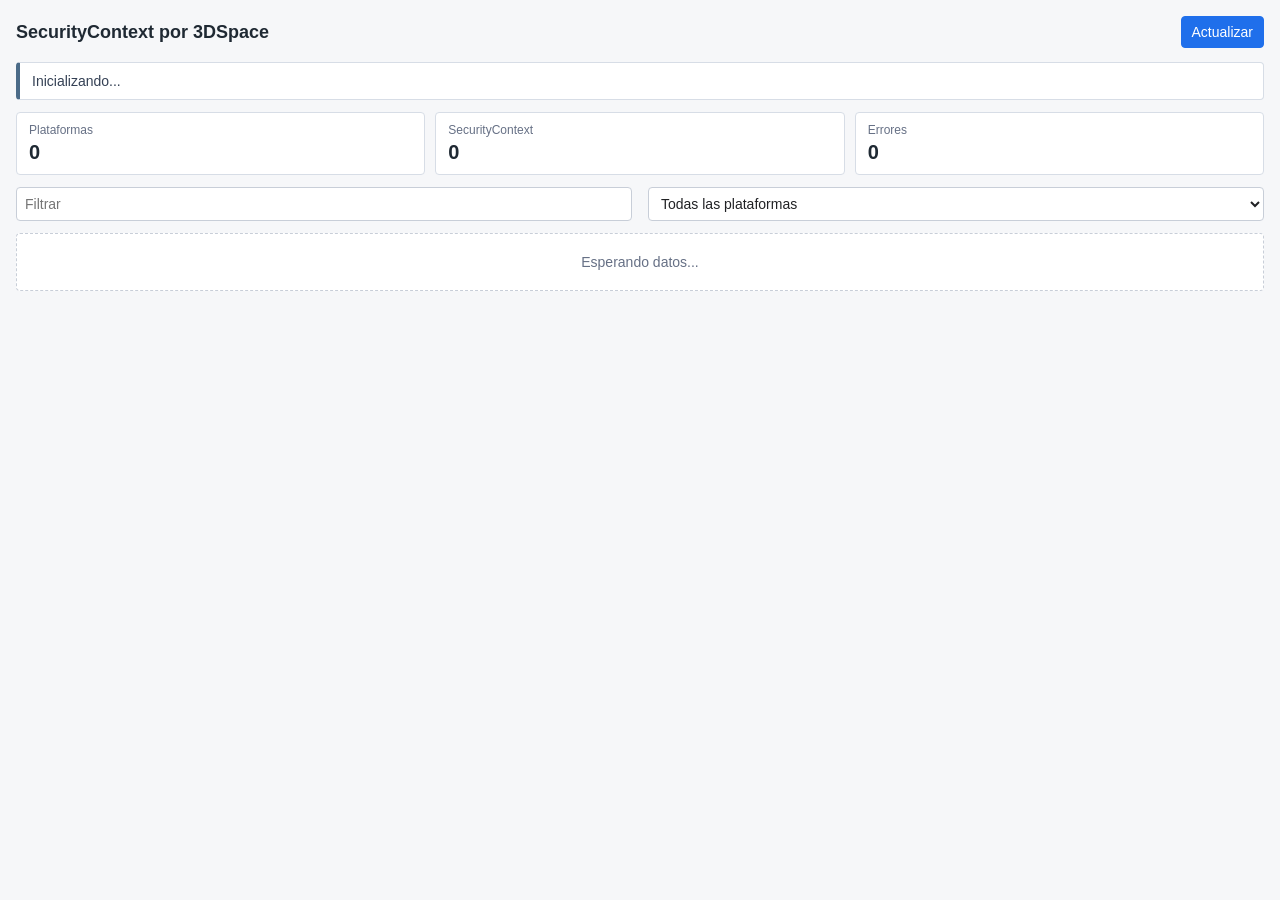
<file: index.html>
<?xml version="1.0" encoding="utf-8" ?>
<!DOCTYPE html PUBLIC "-//W3C//DTD XHTML 1.0 Strict//EN" "http://www.w3.org/TR/xhtml1/DTD/xhtml1-strict.dtd">
<html xmlns="http://www.w3.org/1999/xhtml" xmlns:widget="http://www.netvibes.com/ns/">
<head>
    <meta charset="UTF-8" />
    <title>SecurityContext por 3DSpace</title>
    <meta name="author" content="DSIS" />
    <meta name="description" content="SecurityContext por 3DSpace" />
    <meta name="apiVersion" content="1.3" />
    <meta name="debugMode" content="true" />
    <meta name="strictMode" content="false" />
    <link rel="stylesheet" type="text/css" href="./styles/Main.css?v=3" />
    <script type="text/javascript" src="./scripts/Main.js?v=4"></script>
    <script type="text/javascript">
        function widgetLoading() {
            if (widget) {
                executeWidgetCode();
            } else {
                console.warn("Defered widget Loading");
                setTimeout(widgetLoading, 100);
            }
        }
        widgetLoading();
    </script>
</head>

<body>
<div class="app">
        <div class="toolbar">
            <h1>SecurityContext por 3DSpace</h1>
            <div class="actions">
                <button id="refresh" class="primary" type="button">Actualizar</button>
            </div>
        </div>

        <div id="status" class="status">Inicializando...</div>

        <div class="summary">
            <div class="metric">
                <div class="metric-label">Plataformas</div>
                <div id="platformCount" class="metric-value">0</div>
            </div>
            <div class="metric">
                <div class="metric-label">SecurityContext</div>
                <div id="contextCount" class="metric-value">0</div>
            </div>
            <div class="metric">
                <div class="metric-label">Errores</div>
                <div id="errorCount" class="metric-value">0</div>
            </div>
        </div>

        <div class="filters">
            <input id="search" type="search" placeholder="Filtrar" />
            <select id="platformFilter" aria-label="Filtrar por plataforma">
                <option value="">Todas las plataformas</option>
            </select>
        </div>

        <div id="spaceList" class="space-list">
            <div class="empty">Esperando datos...</div>
        </div>
    </div>
</body>
</html>
</file>
<file: styles/Main.css>
html,
        body {
            margin: 0;
            padding: 0;
            width: 100%;
            height: 100%;
            overflow: hidden;
            font-family: Arial, Helvetica, sans-serif;
            font-size: 14px;
            color: #202124;
            background: #f6f7f9;
        }

        * {
            box-sizing: border-box;
        }

        .app {
            height: 100vh;
            max-height: 100vh;
            overflow: auto;
            padding: 16px;
        }

        .toolbar {
            display: flex;
            align-items: center;
            justify-content: space-between;
            gap: 12px;
            margin-bottom: 14px;
        }

        h1 {
            margin: 0;
            font-size: 18px;
            font-weight: 700;
            color: #1f2933;
        }

        .actions {
            display: flex;
            align-items: center;
            gap: 8px;
        }

        button {
            border: 1px solid #c8ced8;
            border-radius: 4px;
            background: #ffffff;
            color: #1f2933;
            cursor: pointer;
            font: inherit;
            min-height: 32px;
            padding: 6px 10px;
        }

        button:hover {
            background: #eef3f8;
        }

        button.primary {
            border-color: #1f6feb;
            background: #1f6feb;
            color: #ffffff;
        }

        button.primary:hover {
            background: #185abc;
        }

        button.icon {
            width: 32px;
            min-width: 32px;
            padding: 0;
            font-size: 16px;
            line-height: 1;
        }

        .status {
            margin-bottom: 12px;
            padding: 10px 12px;
            border: 1px solid #d7dde6;
            border-left: 4px solid #4b6b88;
            border-radius: 4px;
            background: #ffffff;
            color: #344054;
            white-space: pre-wrap;
            word-break: break-word;
        }

        .status.error {
            border-left-color: #c62828;
            color: #8a1f1f;
        }

        .status.success {
            border-left-color: #2e7d32;
            color: #1f5c25;
        }

        .summary {
            display: grid;
            grid-template-columns: repeat(3, minmax(0, 1fr));
            gap: 10px;
            margin-bottom: 12px;
        }

        .metric {
            padding: 10px 12px;
            border: 1px solid #d7dde6;
            border-radius: 4px;
            background: #ffffff;
        }

        .metric-label {
            color: #667085;
            font-size: 12px;
            margin-bottom: 4px;
        }

        .metric-value {
            color: #1f2933;
            font-size: 20px;
            font-weight: 700;
        }

        .filters {
            display: flex;
            align-items: center;
            margin-bottom: 12px;
        }

        #search {
            flex: 1 1 0;
            margin-right: 16px;
        }

        #platformFilter {
            flex: 1 1 0;
        }

        input,
        select {
            box-sizing: border-box;
            width: 100%;
            min-width: 0;
            height: 34px;
            border: 1px solid #c8ced8;
            border-radius: 4px;
            padding: 6px 8px;
            background: #ffffff;
            color: #202124;
            font: inherit;
        }

        input:focus,
        select:focus {
            outline: 2px solid #1f2933;
            outline-offset: -2px;
        }

        .space-list {
            display: grid;
            gap: 12px;
        }

        .space-card {
            border: 1px solid #d7dde6;
            border-radius: 6px;
            background: #ffffff;
            overflow: hidden;
        }

        .space-header {
            display: flex;
            align-items: flex-start;
            justify-content: space-between;
            gap: 12px;
            padding: 12px;
            border-bottom: 1px solid #e3e7ee;
            background: #fbfcfd;
        }

        .space-title {
            margin: 0 0 4px 0;
            font-size: 15px;
            font-weight: 700;
            color: #1f2933;
            word-break: break-word;
        }

        .space-url {
            color: #667085;
            font-size: 12px;
            word-break: break-all;
        }

        .badge {
            flex: 0 0 auto;
            border-radius: 999px;
            padding: 4px 8px;
            background: #e8f1ff;
            color: #174ea6;
            font-size: 12px;
            font-weight: 700;
        }

        .context-list {
            display: grid;
        }

        .context-row {
            display: grid;
            grid-template-columns: minmax(0, 1fr) auto;
            gap: 10px;
            padding: 10px 12px;
            border-top: 1px solid #edf0f4;
        }

        .context-row:first-child {
            border-top: 0;
        }

        .context-main {
            min-width: 0;
        }

        .context-label {
            margin-bottom: 4px;
            font-weight: 700;
            color: #1f2933;
            word-break: break-word;
        }

        .context-meta {
            margin-bottom: 6px;
            color: #667085;
            font-size: 12px;
            word-break: break-word;
        }

        .context-value {
            display: block;
            width: 100%;
            padding: 7px 8px;
            border: 1px solid #dde3ec;
            border-radius: 4px;
            background: #f8fafc;
            color: #243447;
            font-family: Consolas, "Courier New", monospace;
            font-size: 12px;
            line-height: 1.45;
            white-space: normal;
            word-break: break-all;
        }

        .empty {
            padding: 20px 12px;
            border: 1px dashed #c8ced8;
            border-radius: 4px;
            background: #ffffff;
            color: #667085;
            text-align: center;
        }

        @media (max-width: 620px) {
            .app {
                padding: 12px;
            }

            .toolbar,
            .space-header {
                align-items: stretch;
                flex-direction: column;
            }

            .actions {
                justify-content: flex-start;
            }

            .summary,
            .filters {
                grid-template-columns: 1fr;
            }

            .filters {
                align-items: stretch;
                flex-direction: column;
            }

            #search {
                margin-right: 0;
                margin-bottom: 10px;
            }

            .context-row {
                grid-template-columns: 1fr;
            }

            button.icon {
                width: 100%;
            }
        }
</file>
